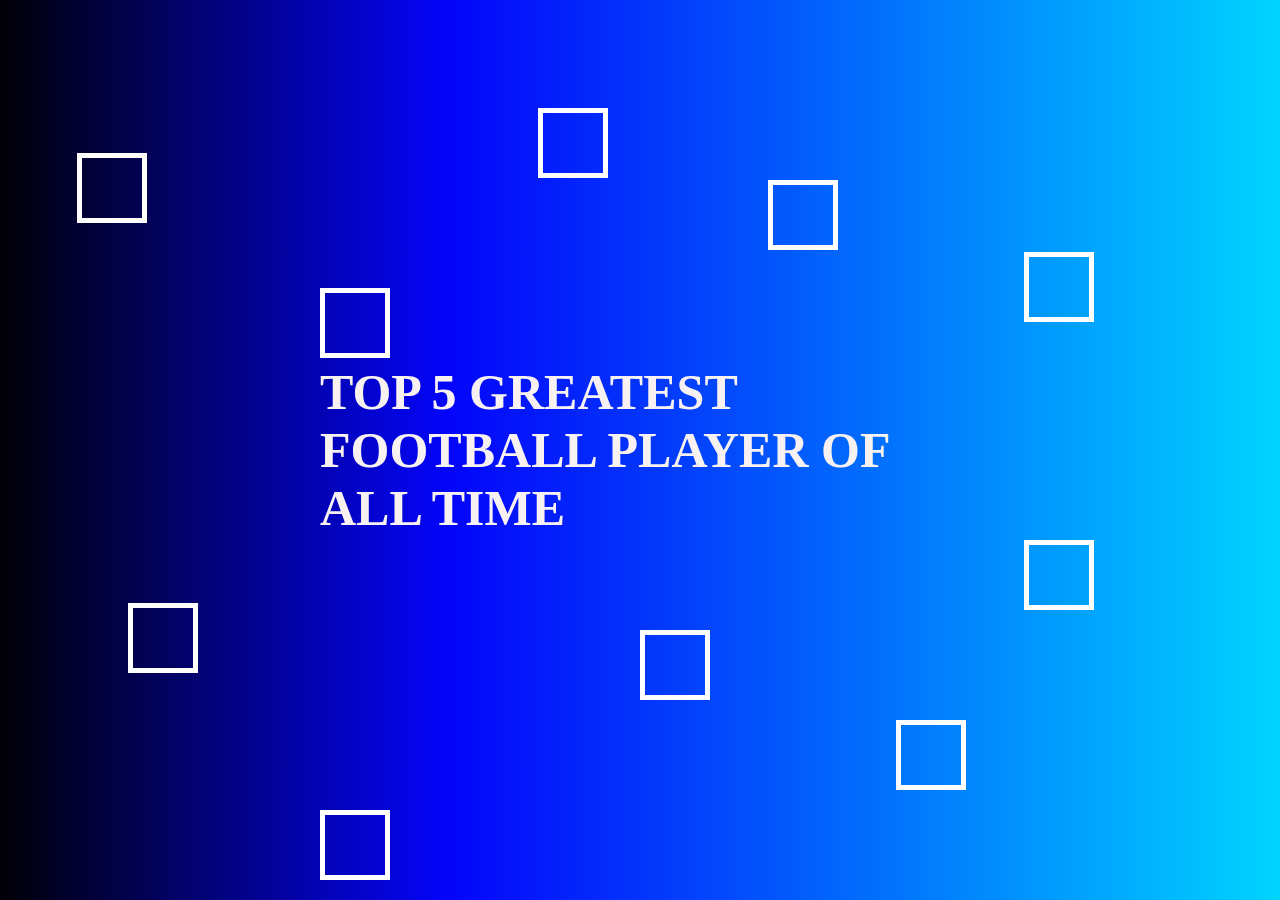
<file: index.html>
<!DOCTYPE html>
<html lang = "en">
<head>
    <meta charset = "UTF-8">
    <title> Top 5 Greatest football player of all Time</title>
    <link rel="stylesheet" href="style.css">
</head>
<body>
    <div class="wrapper">
        <h2>Top 5 Greatest football player of all Time</h2>
        <div class="box">
            <div></div>
            <div></div>
            <div></div>
            <div></div>
            <div></div>
            <div></div>
            <div></div>
            <div></div>
            <div></div>
            <div></div>
    </div>
</body>
</html>
</file>
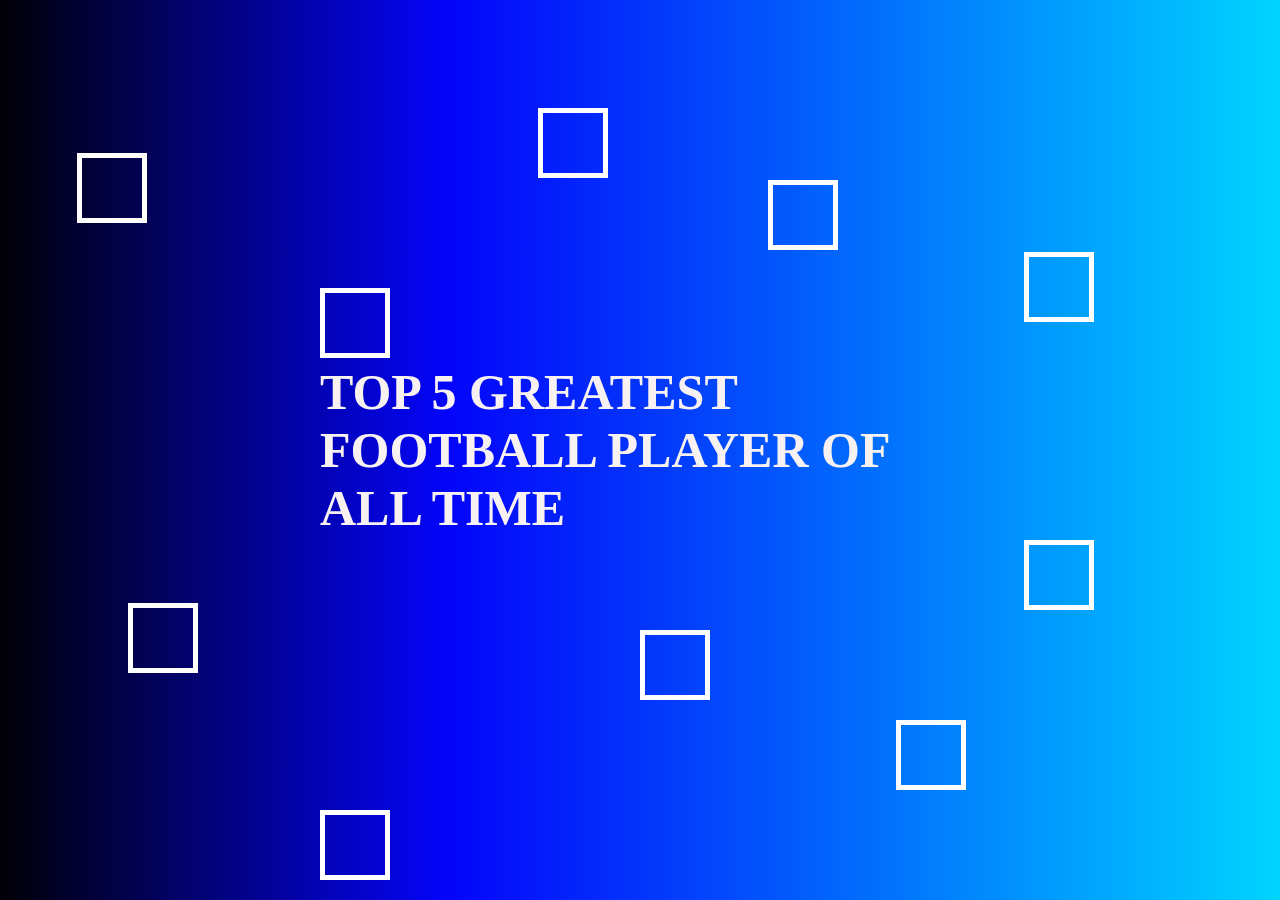
<file: animatedcss.html>
<!DOCTYPE html>
<html lang = "en">
<head>
    <meta charset = "UTF-8">
    <title> Top 5 Greatest football player of all Time</title>
    <link rel="stylesheet" href="style.css">
</head>
<body>
    <div class="wrapper">
        <h2>Top 5 Greatest football player of all Time</h2>
        <div class="box">
            <div></div>
            <div></div>
            <div></div>
            <div></div>
            <div></div>
            <div></div>
            <div></div>
            <div></div>
            <div></div>
            <div></div>
    </div>
</body>
</html>
</file>
<file: style.css>
body{
    margin: 0;
    padding: 0;
}
.wrapper{
    position: absolute;
    width: 100%;
    height: 100%;
    overflow: hidden;
    background: linear-gradient(90deg, rgb(1, 0, 7) 0%, rgb(4, 4, 250) 35%, rgb(0, 212, 255, 1) 100%);
}
h2{
    font-family: Trebuchet MS;
    position: absolute;
    top: 50%;
    left: 50%;
    transform: translate(-50%,-50%);
    font-size: 50px;
    font-weight: bold;
    color:rgb(247, 241, 241);
    text-transform: uppercase;
    margin: 0;
}
.box div{
    position: absolute;
    width: 60px;
    height: 60px;
    border-color:transparent ;
    border: 5px solid rgba(255,255,255)
}
.box div:nth-child(1){
   top: 12%;
   left: 42%;
    animation: animate 10s linear infinite;
}
.box div:nth-child(2){
    top: 70%;
    left: 50%;
     animation: animate 7s linear infinite;
 }
 .box div:nth-child(3){
    top: 17%;
    left: 6%;
     animation: animate 5s linear infinite;
 }
 .box div:nth-child(4){
    top: 20%;
    left: 60%;
     animation: animate 10s linear infinite;
 }
 .box div:nth-child(5){
    top: 67%;
    left: 10%;
     animation: animate 6s linear infinite;
 }
 .box div:nth-child(6){
    top: 80%;
    left: 70%;
     animation: animate 12s linear infinite;
 }
 .box div:nth-child(7){
    top: 60%;
    left: 80%;
     animation: animate 15s linear infinite;
 }
 .box div:nth-child(8){
    top: 32%;
    left: 25%;
     animation: animate 16s linear infinite;
 }
 .box div:nth-child(9){
    top: 90%;
    left: 25%;
     animation: animate 9s linear infinite;
 }
 .box div:nth-child(10){
    top: 28%;
    left: 80%;
     animation: animate 10s linear infinite;
 }
 @keyframes animate{
    0%{
       transform: scale(0) translateY(0) rotate(0);
       opacity: 1;

    }
    100%{
        transform: scale(1.3) translateY(-90px) rotate(360deg);
        opacity: 0;
        
     }
 }
</file>
